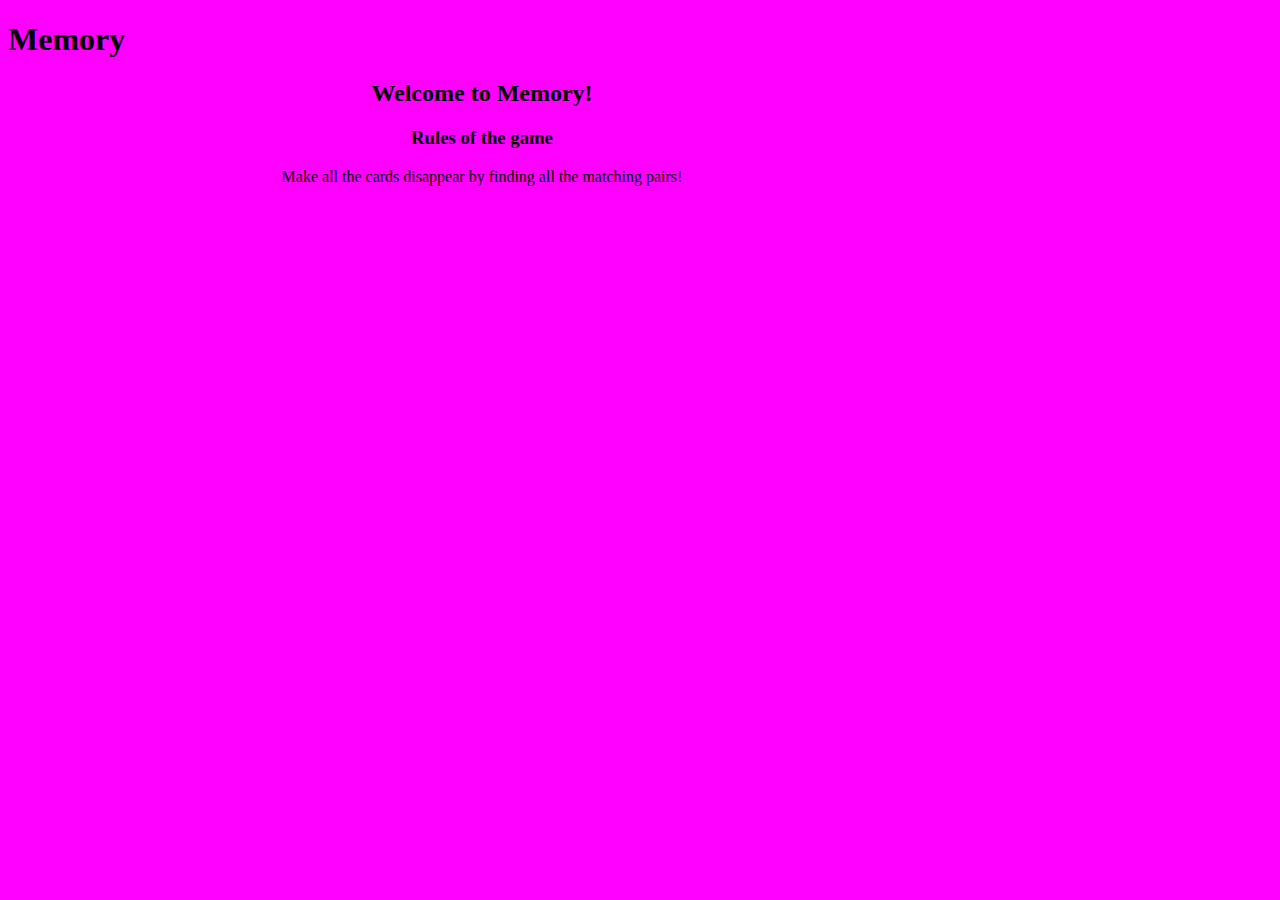
<file: memory/index.html>
<!DOCTYPE html>
<html>
  <head>
    <meta charset="utf-8">
    <title>Memory</title>
    <link rel="stylesheet" href="style.css" media="screen" title="no title" charset="utf-8">
    <script src="https://cdnjs.cloudflare.com/ajax/libs/jquery/2.2.2/jquery.min.js" charset="utf-8"></script>
    <script src="scripts.js" charset="utf-8"></script>
</head>

  <body>

      <h1>Memory</h1>



    <div id="header">
      <h2>Welcome to Memory!</h2>
       <h3>Rules of the game</h3>
        <p>Make all the cards disappear by finding all the matching pairs!</p>
    </div>
    <!-- <aside>
    <table>
      <tr>
        <td class="sidebar">SCORE</td>
        <td class="sidebar">LEVEL</td>
        <td class="sidebar">TRIES LEFT</td>
        <td class="sidebar">HELP</td>
        <td class="sidebar">EXIT</td>
        <td class="sidebar">RESTART</td>
      </tr>
    </table>

  </aside>
  <s<ection> -->
<div id="board">
    <!-- <table>
      <tr>
        <td><img src="images/facedown.jpg" class="facedown"></td>
        <td><img src="images/facedown.jpg" class="facedown"></td>
        <td><img src="images/facedown.jpg" class="facedown"></td>
        <td><img src="images/facedown.jpg" class="facedown"></td>

      </tr>
      <tr>
        <td><img src="images/facedown.jpg" class="facedown"></td>
        <td><img src="images/facedown.jpg" class="facedown"></td>
        <td><img src="images/facedown.jpg" class="facedown"></td>
        <td><img src="images/facedown.jpg" class="facedown"></td>

      </tr>
      <tr>
        <td><img src="images/facedown.jpg" class="facedown"></td>
        <td><img src="images/facedown.jpg" class="facedown"></td>
        <td><img src="images/facedown.jpg" class="facedown"></td>
        <td><img src="images/facedown.jpg" class="facedown"></td>

      </tr>
    </table> -->
  </div>
  <!-- </section> -->

</body>

</html>
</file>
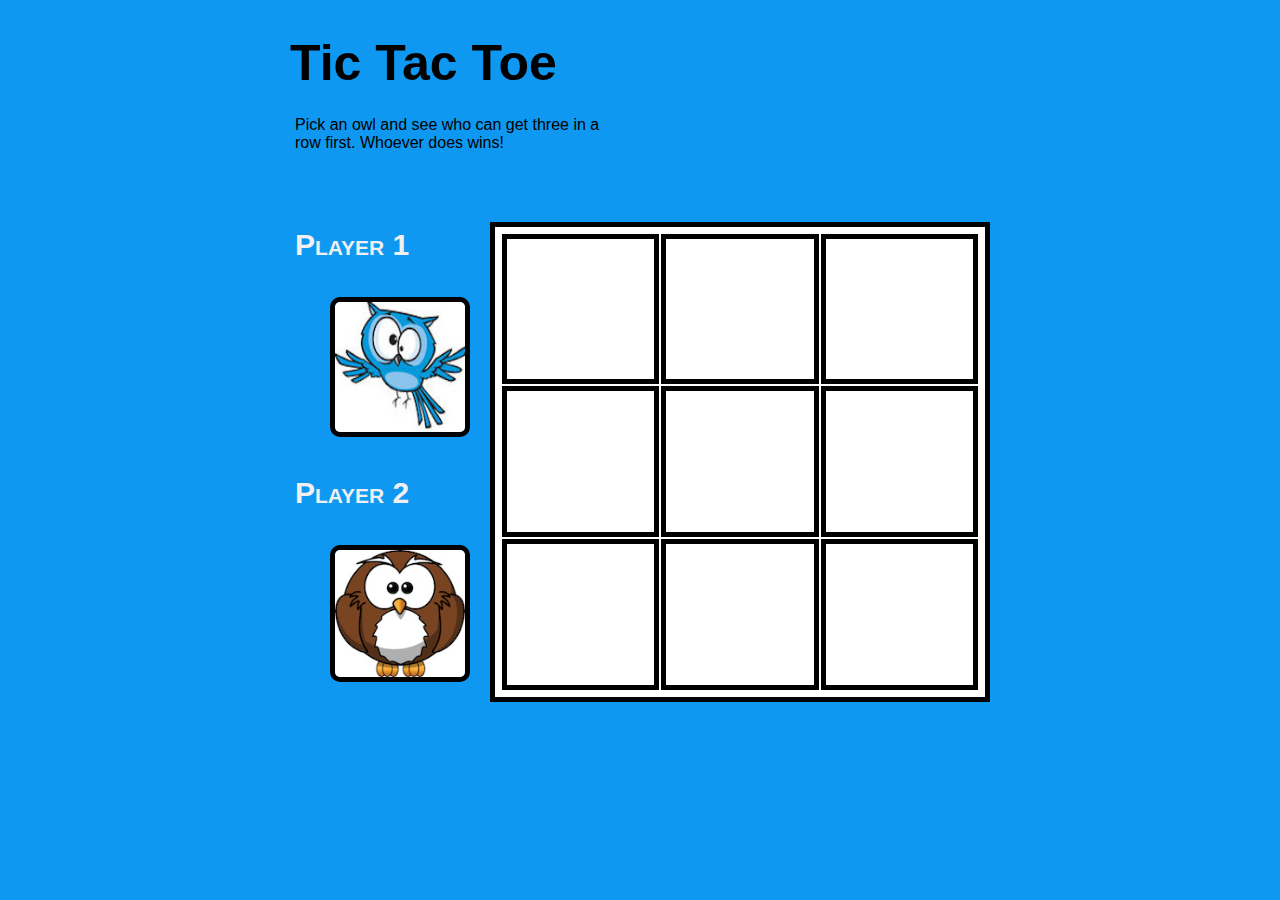
<file: tic_tac_toe/index.html>
<!DOCTYPE html>
<html>
  <head>
    <meta charset="utf-8">
    <title>tic tac toe</title>
    <link rel="stylesheet" href="style.css" media="screen" title="no title" charset="utf-8">
    <script src="https://cdnjs.cloudflare.com/ajax/libs/jquery/2.2.2/jquery.min.js" charset="utf-8"></script>
    <script src="scripts.js" charset="utf-8"></script>
  </head>
  <body>

    <h1>Tic Tac Toe</h1>

    <div id="top">
    <p>Pick an owl and see who can get three in a row first. Whoever does wins!</p>
  </div>



  <div id="players">
    <h3>Player 1</h3>
    <figure><img src="images/image3.jpg"></figure>
      <h3>Player 2</h3>
    <figure>
      <img src="images/image2.jpg">
    </figure>
  </div>


    <table id="boardSetUp">
      <tr class="row">
        <td id="c1"></td>
        <td id="c2"></td>
        <td id="c3"></td>
      </tr>
      <tr class="row">
        <td id="c4"></td>
        <td id="c5"></td>
        <td id="c6"></td>
      </tr>
      <tr class="row">
        <td id="c7"></td>
        <td id="c8"></td>
        <td id="c9"></td>
      </tr>
    </table>
</body>
</html>
</file>
<file: memory/style.css>
body{
  background-color: magenta;
}


div#board{
  width: 800px;
  padding: 10px;

}
div#board > div{
  width: 160px;
  height: 160px;
  margin: 10px;
  
  float: left;
}
#header{
  width: 75%;
  text-align: center;
}
</file>
<file: tic_tac_toe/style.css>
body{
  width: 700px;
  height: 700px;
  margin: auto;
  font-family: sans-serif;
  background-color: #0E98F1;
}
h1{
  font-size: 50px;
}
#top{
  width: 320px;
  font-size: 16px;
  margin-top: -30px;
  margin-bottom: 50px;
  padding: 5px;
}
h3{
  font-variant: small-caps;
  font-size: 30px;
  padding: 5px;
  color: #F0F0F2;
}
#boardSetUp{
  width: 500px;
  height: 480px;
  border: 5px solid;
  position: relative;
  float: right;
  margin-top: -480px;
  background-color: white;
  padding: 5px;
}
td{
  border: 5px solid;
}
img{
  width: 130px;
  margin: auto;
  border: 5px solid;
  border-radius: 10px;
}
</file>
